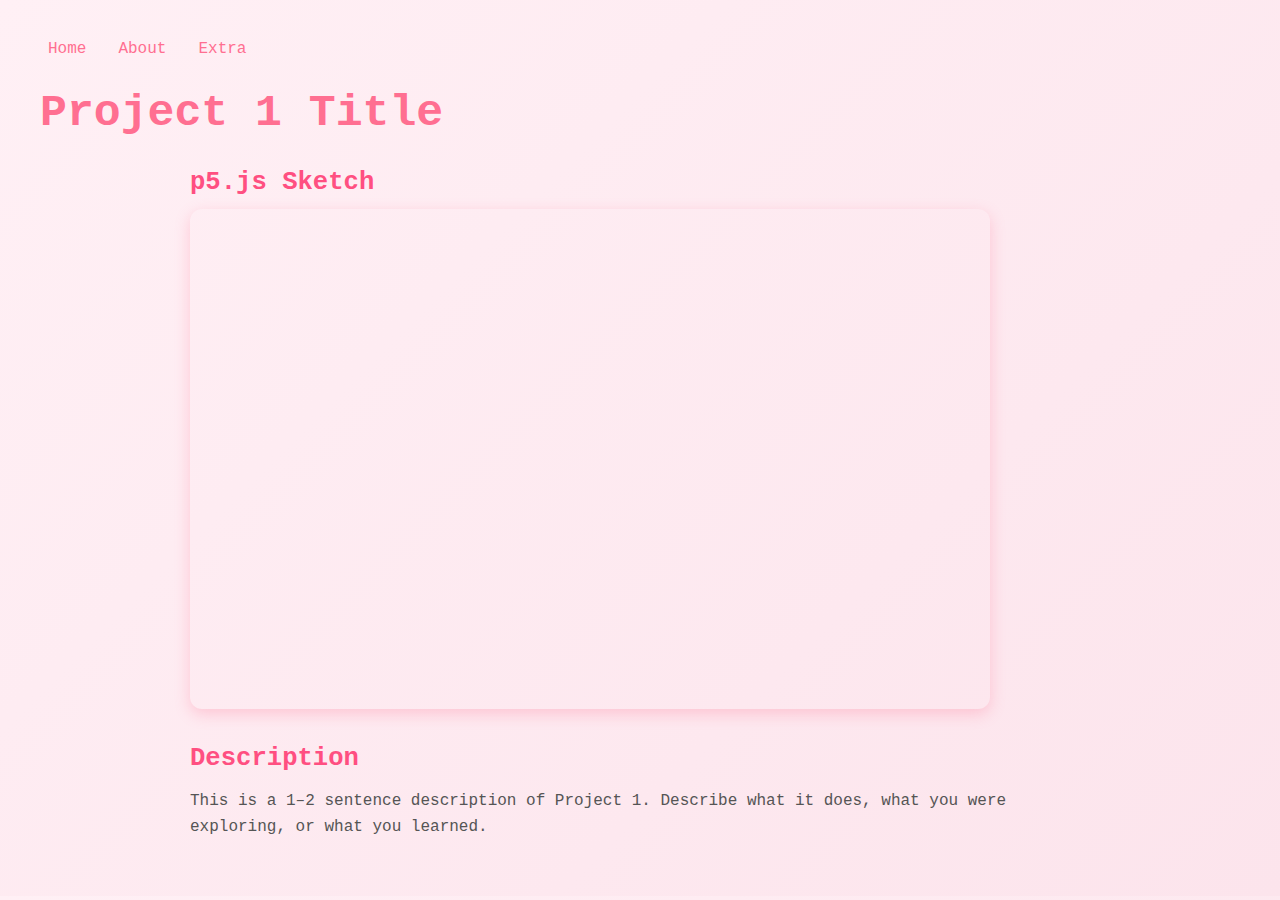
<file: Lost & Found.html>
<!DOCTYPE html>

<html lang="en">

<head>

  <meta charset="UTF-8" />

  <title>Project 1 – My Portfolio</title>
  
  <link rel="stylesheet" href="style.css" />

</head>

<body>

  <nav>

    <ul>

      <li><a href="index.html">Home</a></li>

      <li><a href="about.html">About</a></li>

      <li><a href="extra.html">Extra</a></li>

    </ul>

  </nav>


  <h1>Project 1 Title</h1>

  <main>

  <h2>p5.js Sketch</h2>

 

  <div>

   <iframe

      src="https://editor.p5js.org/jinr760/full/laTU6UcP"

      width="400"

      height="400"

      style="border: none;"

    ></iframe>



  </div>


  <h2>Description</h2>

  <p>

    This is a 1–2 sentence description of Project 1. Describe what it does,

    what you were exploring, or what you learned.

  </p>

  <main>

</body>

</html>
</file>
<file: style.css>
/* Global styles */
* {
  box-sizing: border-box;
}

body {
  margin: 0;
  padding: 40px;
  font-family: "Courier New", "Lucida Console", monospace; /* 保留 typewriter vibe */
  background: linear-gradient(135deg, #fff0f5, #fce4ec); /* 淡紫到粉色渐变 */
  color: #333;
}

/* Page layout */
main {
  max-width: 900px;
  margin: 0 auto;
}

/* Navigation */
nav ul {
  list-style: none;
  padding: 0;
  margin: 0 0 20px 0;
  display: flex;
  gap: 16px;
}

nav a {
  text-decoration: none;
  color: #ff6f91;
  padding: 4px 8px;
  border-radius: 6px;
  transition: all 0.3s ease;
}

nav a:hover {
  background-color: #ffdce0;
  color: #ff2f7a;
}

/* Headings */
h1 {
  font-size: 2.8rem;
  margin-bottom: 10px;
  color: #ff6f91;
  text-align: left; /* 改为靠左 */
}

h2 {
  font-size: 1.6rem;
  margin-top: 30px;
  margin-bottom: 12px;
  color: #ff4f81;
  text-align: left; /* 改为靠左 */
}

/* Paragraphs */
p {
  line-height: 1.6;
  text-align: left; /* 改为靠左 */
  color: #555;
}

/* Project iframe cards */
iframe {
  width: 100%;
  max-width: 800px;
  height: 500px;
  border: 2px solid #ff6f91;
  border-radius: 12px;
  box-shadow: 0 5px 15px rgba(255,111,145,0.3);
  transition: transform 0.3s, box-shadow 0.3s;
}

iframe:hover {
  transform: translateY(-5px);
  box-shadow: 0 10px 25px rgba(255,111,145,0.5);
}

/* Responsive padding */
@media (max-width: 600px) {
  body {
    padding: 20px;
  }
}
.intro {
  margin-bottom: 40px;
}

.project-list {
  display: grid;
  grid-template-columns: repeat(auto-fit, minmax(240px, 1fr));
  gap: 24px;
}

.project-card {
  padding: 16px;
  border: 1px solid #ddd;
  border-radius: 8px;
  background-color: #fff;
}

.project-card h2 {
  margin-top: 0;
  margin-bottom: 6px;
}

.project-preview {
  font-size: 0.95rem;
  margin-bottom: 12px;
}

.project-link {
  font-size: 0.9rem;
  text-decoration: none;
}
.project-card {
  padding: 18px;
  border: 1px solid #ddd;
  border-radius: 10px;
  background-color: #fff;
  transition: 
    transform 0.25s ease,
    box-shadow 0.25s ease,
    border-color 0.25s ease;
}

/* 悬浮效果 */
.project-card:hover {
  transform: translateY(-6px);
  box-shadow: 0 12px 30px rgba(0, 0, 0, 0.12);
  border-color: #a98fd3;
}

/* 标题微变化（很克制） */
.project-card:hover h2 {
  color: #6a4fb3;
}

/* 链接 hover 强化 */
.project-link {
  font-size: 0.9rem;
  text-decoration: none;
  color: #333;
}

.project-card:hover .project-link {
  color: #6a4fb3;
  text-decoration: underline;
}
</file>
